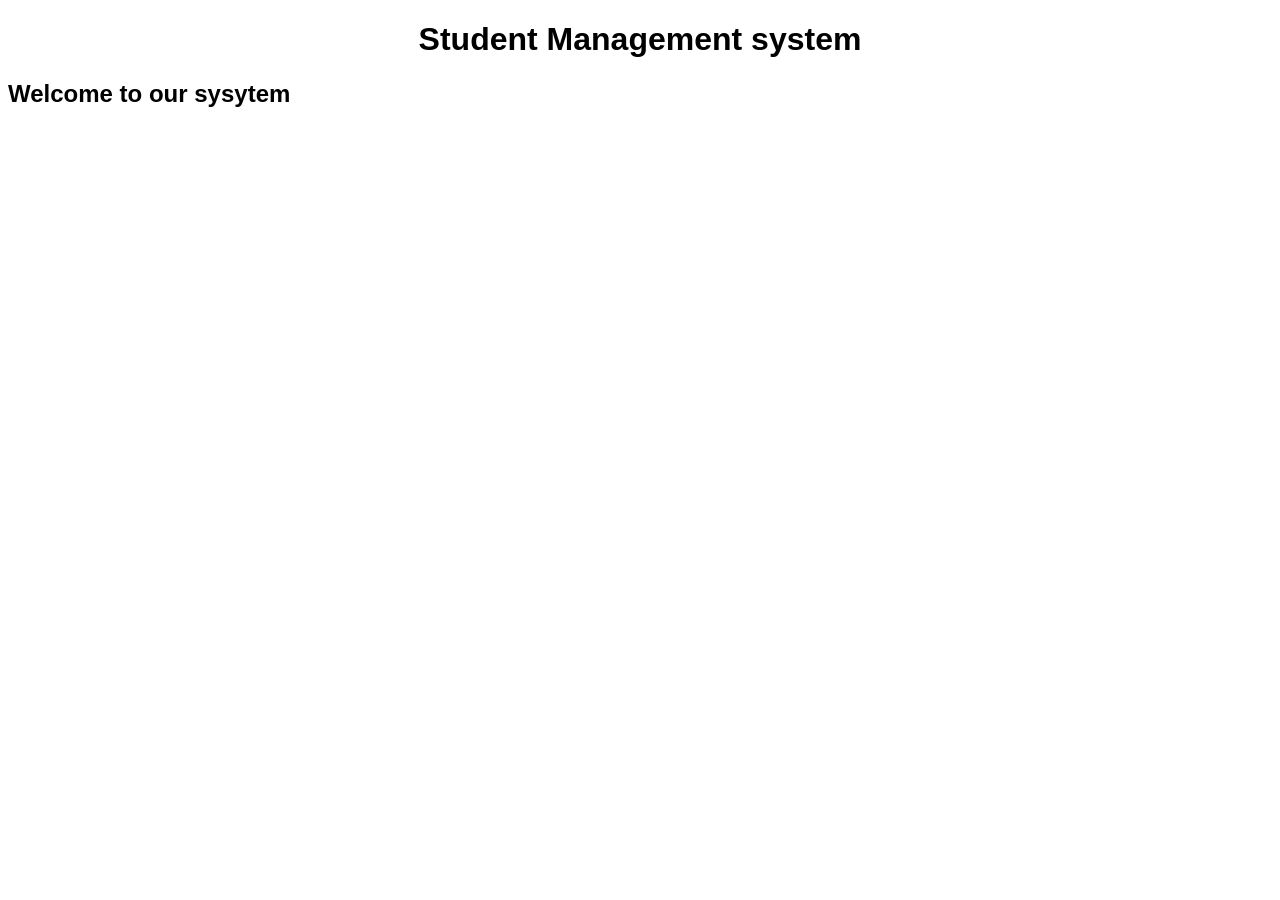
<file: index.html>
<!DOCTYPE html>
<html lang="en">
<head>
    <meta charset="UTF-8">
    <meta name="viewport" content="width=device-width, initial-scale=1.0">
    <title>Student Management system
    </title>
    <link rel="stylesheet" href="style.css">
</head>
<body>
    <h1>Student Management system</h1>

    <h2>Welcome to our sysytem</h2>
    
</body>
</html>
</file>
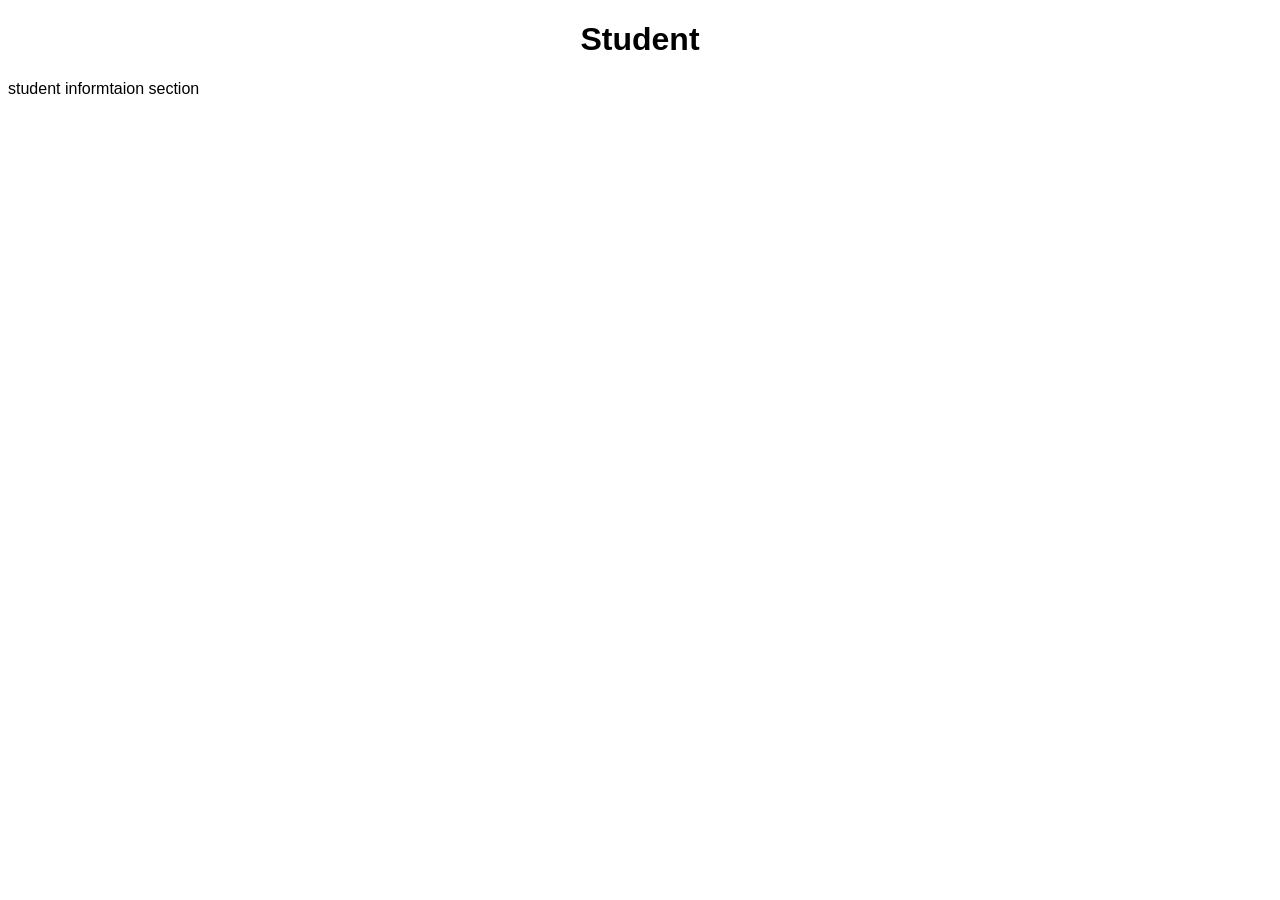
<file: student.html>
<!DOCTYPE html>
<html lang="en">
<head>
    <meta charset="UTF-8">
    <meta name="viewport" content="width=device-width, initial-scale=1.0">
    <title>Student</title>
    <link rel="stylesheet" href="style.css">
</head>
<body>
    <h1>Student</h1>
    
    <p>student informtaion section</p>
</body>
</html>
</file>
<file: style.css>
body{

    font-family: Arial,sans-serif;
}

h1{
    text-align: center;
}
</file>
